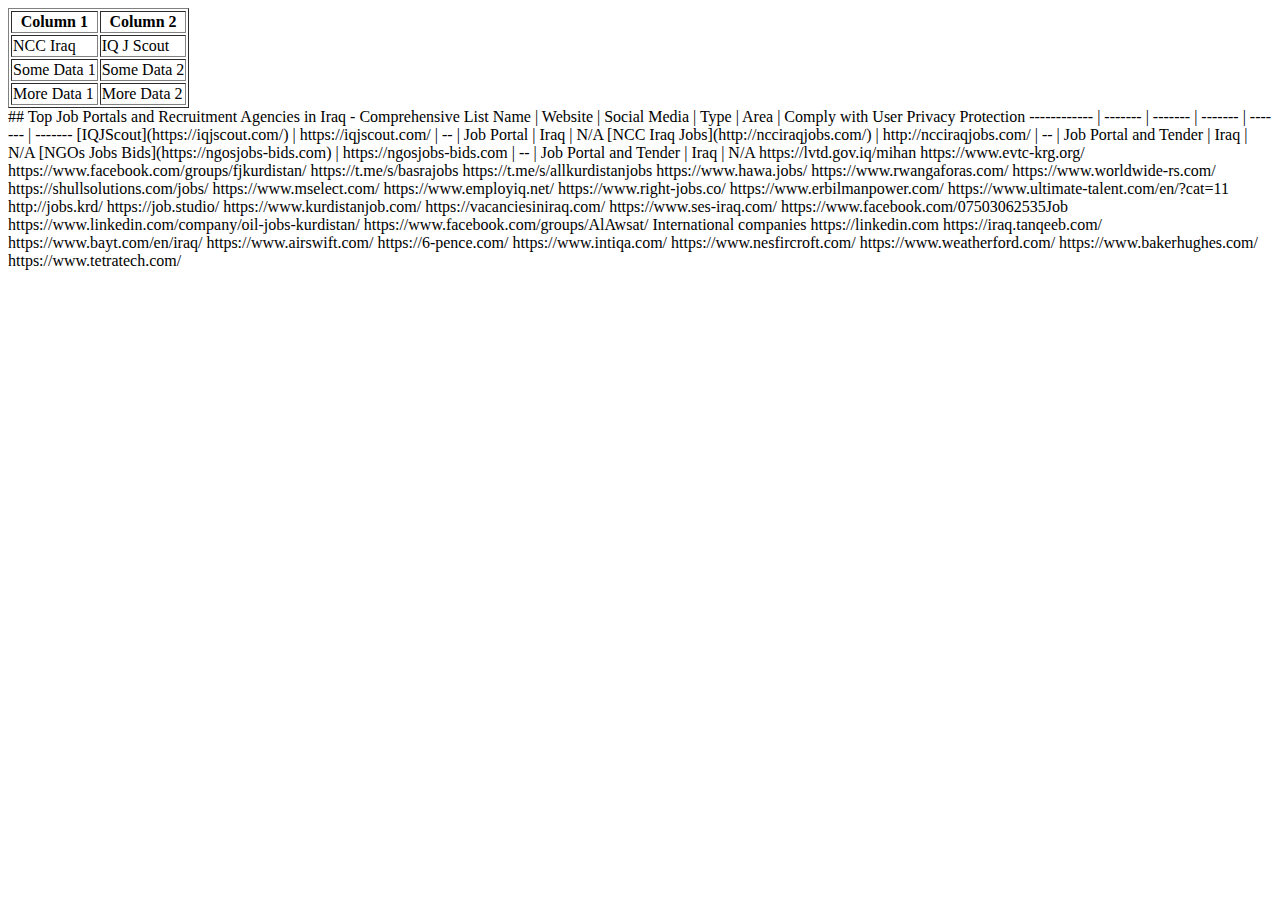
<file: pages/JobsIn.html>
<!DOCTYPE html>
<html lang="en">
<head>
    <meta charset="UTF-8">
    <meta name="viewport" content="width=device-width, initial-scale=1.0">
    <title>JavaScript Table</title>
</head>
<body>

<script>
    // Data for the table
    var tableData = [
        ['NCC Iraq', 'IQ J Scout'],
        ['Some Data 1', 'Some Data 2'],
        ['More Data 1', 'More Data 2'],
        // Add more rows as needed
    ];

    // Function to create the table
    function createTable() {
        var table = '<table border="1"><thead><tr>';

        // Create table header
        for (var col = 1; col <= tableData[0].length; col++) {
            table += '<th>Column ' + col + '</th>';
        }

        table += '</tr></thead><tbody>';

        // Create table rows and cells
        for (var row = 0; row < tableData.length; row++) {
            table += '<tr>';
            for (var col = 0; col < tableData[row].length; col++) {
                table += '<td>' + tableData[row][col] + '</td>';
            }
            table += '</tr>';
        }

        table += '</tbody></table>';

        // Display the table in the body
        document.body.innerHTML = table;
    }

    // Call the function to create the table
    createTable();
</script>

</body>
</html>



## Top Job Portals and Recruitment Agencies in Iraq - Comprehensive List




Name | Website | Social Media | Type | Area | Comply with User Privacy Protection
------------ | ------- | ------- | ------- | ------- | -------
[IQJScout](https://iqjscout.com/) | https://iqjscout.com/ | -- | Job Portal | Iraq  | N/A
[NCC Iraq Jobs](http://ncciraqjobs.com/) | http://ncciraqjobs.com/ | --  |  Job Portal and Tender | Iraq | N/A
[NGOs Jobs Bids](https://ngosjobs-bids.com) | https://ngosjobs-bids.com | -- | Job Portal and Tender | Iraq | N/A


https://lvtd.gov.iq/mihan
https://www.evtc-krg.org/


https://www.facebook.com/groups/fjkurdistan/
https://t.me/s/basrajobs
https://t.me/s/allkurdistanjobs
https://www.hawa.jobs/
https://www.rwangaforas.com/
https://www.worldwide-rs.com/
https://shullsolutions.com/jobs/
https://www.mselect.com/
https://www.employiq.net/
https://www.right-jobs.co/
https://www.erbilmanpower.com/
https://www.ultimate-talent.com/en/?cat=11
http://jobs.krd/ 
https://job.studio/
https://www.kurdistanjob.com/
https://vacanciesiniraq.com/
https://www.ses-iraq.com/
https://www.facebook.com/07503062535Job
https://www.linkedin.com/company/oil-jobs-kurdistan/
https://www.facebook.com/groups/AlAwsat/



International companies
https://linkedin.com
https://iraq.tanqeeb.com/
https://www.bayt.com/en/iraq/
https://www.airswift.com/
https://6-pence.com/
https://www.intiqa.com/
https://www.nesfircroft.com/
https://www.weatherford.com/
https://www.bakerhughes.com/
https://www.tetratech.com/
</file>
